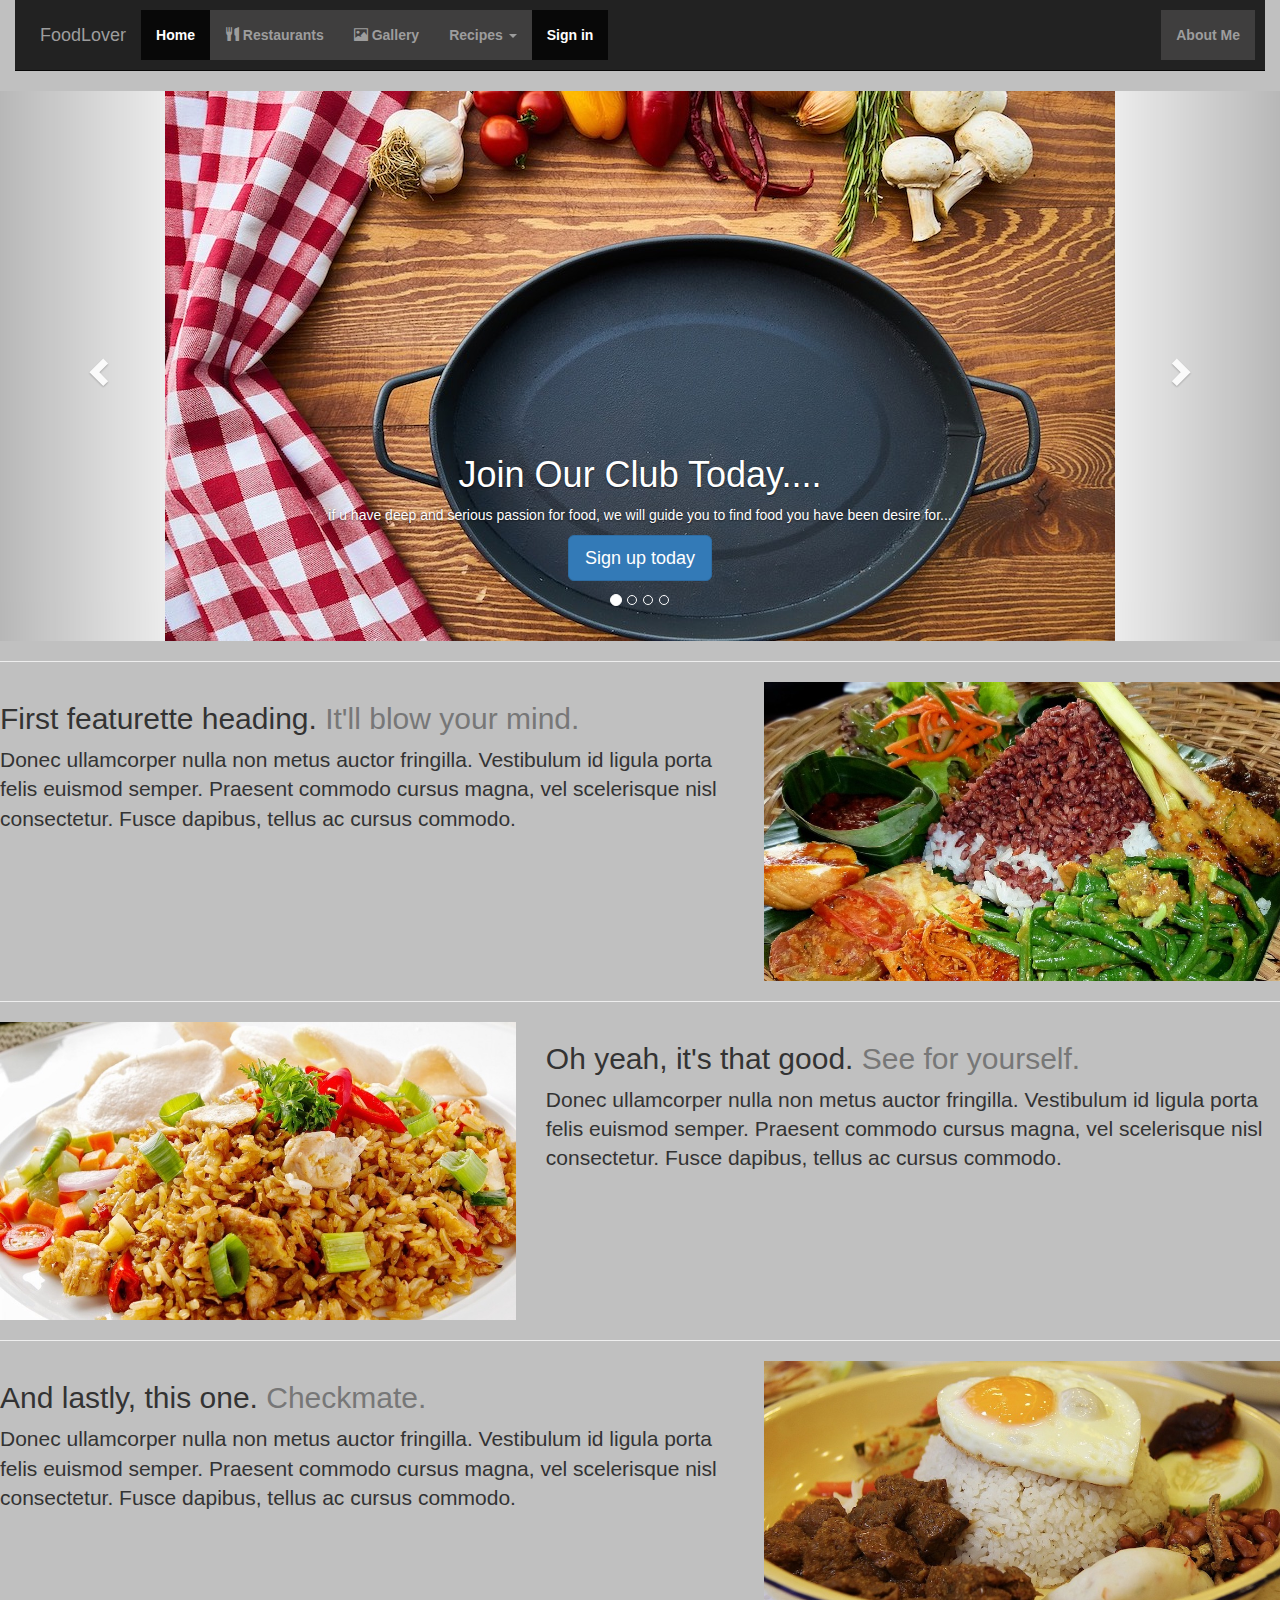
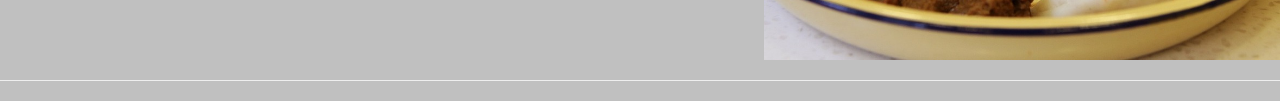
<file: index.html>
<!doctype html>
<html lang="en">
  <head>
    <meta charset="utf-8">
    <meta http-equiv="X-UA-Compatible" content="IE=edge">
    <meta name="viewport" content="width=device-width, initial-scale=1">
    <!-- The above 3 meta tags *must* come first in the head; any other head content must come *after* these tags -->
    <title>FOODLOVER</title>

    <!-- Bootstrap -->
    <link rel="stylesheet" href="https://stackpath.bootstrapcdn.com/bootstrap/3.4.1/css/bootstrap.min.css" >
    <!--Custom CSS-->
    <link rel="stylesheet" type="text/css" href="food.css">

    <!-- HTML5 shim and Respond.js for IE8 support of HTML5 elements and media queries -->
    <!-- WARNING: Respond.js doesn't work if you view the page via file:// -->
    <!--[if lt IE 9]>
      <script src="https://oss.maxcdn.com/html5shiv/3.7.3/html5shiv.min.js"></script>
      <script src="https://oss.maxcdn.com/respond/1.4.2/respond.min.js"></script>
    <![endif]-->
  </head>
 
  <body>
<!-- NAVBAR
================================================== -->
    <div class="navbar-wrapper">
      <div class="container">

        <nav class="navbar navbar-inverse navbar-static-top">
          <div class="container">
            <div class="navbar-header">
              <button type="button" class="navbar-toggle collapsed" data-toggle="collapse" data-target="#navbar" aria-expanded="false" aria-controls="navbar">
                <span class="sr-only">Toggle navigation</span>
                <span class="icon-bar"></span>
                <span class="icon-bar"></span>
                <span class="icon-bar"></span>
              </button>
              <a class="navbar-brand" href="#">FoodLover</a>
            </div>
            <div id="navbar" class="navbar-collapse collapse">
              <ul class="nav navbar-nav">
                <li class="active"><a href="#">Home</a></li>
                <li><a target="_blank" href="https://theculturetrip.com/asia/indonesia/articles/the-10-best-restaurants-in-indonesia/"><span class="glyphicon glyphicon-cutlery" aria-hidden="true"></span> Restaurants</a></li>
                <li><a target="_blank" href="https://foodgawker.com/tag/indonesian-food/"><span class="glyphicon glyphicon-picture" aria-hidden="true"></span> Gallery</a></li>
                <li class="dropdown">
                  <a href="#" class="dropdown-toggle" data-toggle="dropdown" role="button" aria-haspopup="true" aria-expanded="false"> Recipes <span class="caret"></span></a>
                  <ul class="dropdown-menu">
                    <li><a target="_blank" href="http://tempatwisataindonesia.id/makanan-khas-padang/">Padang Food</a></li>
                    <li><a target="_blank" href="https://www.theboxsceneproject.org/">Java Food</a></li>
                    <li><a target="_blank" href="https://makananoleholeh.com/makanan-khas-sulawesi/">Celebes Food</a></li>
                    <li role="separator" class="divider"></li>
                    <li class="dropdown-header">Traditional famous Food</li>
                    <li><a target="_blank" href="https://migrationology.com/indonesian-food/">Main Food</a></li>
                    <li><a target="_blank" href="https://witaworld.wordpress.com/2016/09/08/30-types-of-indonesian-drinks-beverages-desserts/">dessert/drinks</a></li>
                  </ul>
                </li>
                <li class="active"><a target="_blank" href="signin.html">Sign in</a></li>
              </ul>
              <ul class="nav navbar-nav navbar-right">
                    <li><a target="_blank" href="aboutme.html">About Me</a></li>
              </ul>
            </div>
          </div>
        </nav>
      </div>
    </div>


    <!-- Carousel
    ================================================== -->
    <div id="myCarousel" class="carousel slide" data-ride="carousel">
      <!-- Indicators -->
      <ol class="carousel-indicators">
        <li data-target="#myCarousel" data-slide-to="0" class="active"></li>
        <li data-target="#myCarousel" data-slide-to="1"></li>
        <li data-target="#myCarousel" data-slide-to="2"></li>
        <li data-target="#myCarousel" data-slide-to="3"></li>
      </ol>
      <div class="carousel-inner" role="listbox">
        <div class="item active">
          <img class="first-slide" src="images/menu.jpg" alt="menu">
          <div class="container">
            <div class="carousel-caption">
              <h1>Join Our Club Today....</h1>
              <p>if u have deep and serious passion for food, we will guide you to find food you have been desire for...</p>
              <p><a target="_blank" class="btn btn-lg btn-primary" href="signup.html" role="button">Sign up today</a></p>
            </div>
          </div>
        </div>
        <div class="item">
          <img class="second-slide" src="images/campur.jpg" alt="nasi campur">
          <div class="container">
            <div class="carousel-caption">
            </div>
          </div>
        </div>
        <div class="item">
                <img class="second-slide" src="images/rendang.jpg" alt="rendang">
                <div class="container">
                  <div class="carousel-caption">
                  </div>
                </div>
              </div>
        <div class="item">
          <img class="third-slide" src="images/nasi.jpg" alt="nasi goreng">
          <div class="container">
            <div class="carousel-caption">
            </div>
          </div>
        </div>
      </div>
      <a class="left carousel-control" href="#myCarousel" role="button" data-slide="prev">
        <span class="glyphicon glyphicon-chevron-left" aria-hidden="true"></span>
        <span class="sr-only">Previous</span>
      </a>
      <a class="right carousel-control" href="#myCarousel" role="button" data-slide="next">
        <span class="glyphicon glyphicon-chevron-right" aria-hidden="true"></span>
        <span class="sr-only">Next</span>
      </a>
    </div><!-- /.carousel -->

<!-- START THE FEATURETTES -->

        <hr class="featurette-divider">

        <div class="row featurette">
            <div class="col-md-7">
                <h2 class="featurette-heading">First featurette heading. <span class="text-muted">It'll blow your mind.</span></h2>
                <p class="lead">Donec ullamcorper nulla non metus auctor fringilla. Vestibulum id ligula porta felis euismod semper. Praesent commodo cursus magna, vel scelerisque nisl consectetur. Fusce dapibus, tellus ac cursus commodo.</p>
            </div>
            <div class="col-md-5">
                <img class="featurette-image img-responsive center-block" data-src="holder.js/500x500/auto" src="images/campur.jpg" alt="Generic placeholder image">
            </div>
        </div>

        <hr class="featurette-divider">

        <div class="row featurette">
            <div class="col-md-7 col-md-push-5">
                <h2 class="featurette-heading">Oh yeah, it's that good. <span class="text-muted">See for yourself.</span></h2>
                <p class="lead">Donec ullamcorper nulla non metus auctor fringilla. Vestibulum id ligula porta felis euismod semper. Praesent commodo cursus magna, vel scelerisque nisl consectetur. Fusce dapibus, tellus ac cursus commodo.</p>
            </div>
            <div class="col-md-5 col-md-pull-7">
                <img class="featurette-image img-responsive center-block" data-src="holder.js/500x500/auto" src="images/nasi.jpg" alt="Generic placeholder image">
            </div>
        </div>

        <hr class="featurette-divider">

        <div class="row featurette">
            <div class="col-md-7">
                <h2 class="featurette-heading">And lastly, this one. <span class="text-muted">Checkmate.</span></h2>
                <p class="lead">Donec ullamcorper nulla non metus auctor fringilla. Vestibulum id ligula porta felis euismod semper. Praesent commodo cursus magna, vel scelerisque nisl consectetur. Fusce dapibus, tellus ac cursus commodo.</p>
            </div>
            <div class="col-md-5">
                <img class="featurette-image img-responsive center-block" data-src="holder.js/500x500/auto" src="images/rendang.jpg" alt="Generic placeholder image">
            </div>
        </div>

        <hr class="featurette-divider">

<!-- /END THE FEATURETTES -->


    <!-- jQuery (necessary for Bootstrap's JavaScript plugins) -->
    <script src="https://code.jquery.com/jquery-1.12.4.min.js" ></script>
    <!-- Include all compiled plugins (below), or include individual files as needed -->
    <script src="https://stackpath.bootstrapcdn.com/bootstrap/3.4.1/js/bootstrap.min.js"></script>
  </body>
</html>
</file>
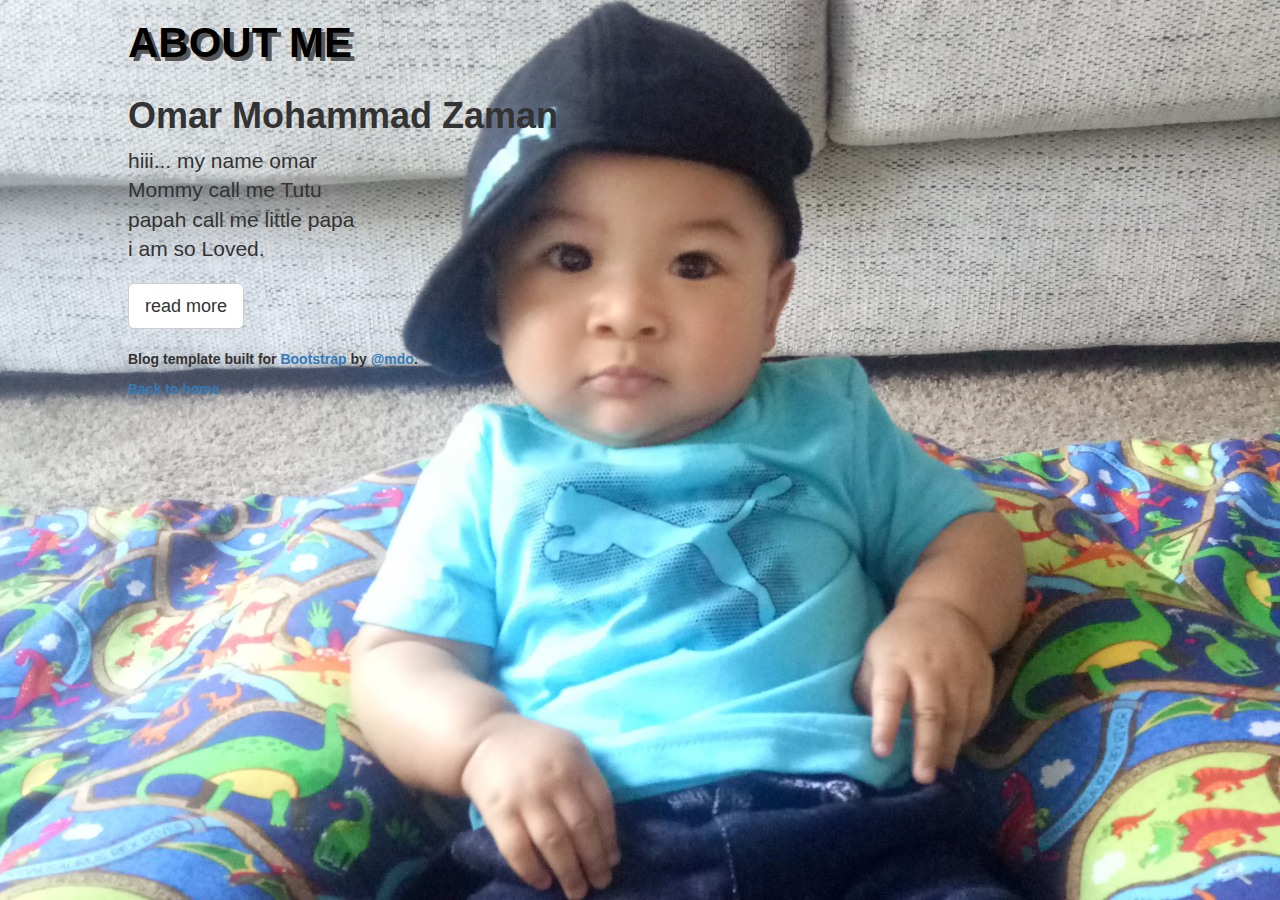
<file: aboutme.html>
<!doctype html>
<html lang="en">
  <head>
    <meta charset="utf-8">
    <meta http-equiv="X-UA-Compatible" content="IE=edge">
    <meta name="viewport" content="width=device-width, initial-scale=1">
    <!-- The above 3 meta tags *must* come first in the head; any other head content must come *after* these tags -->
    <title>Bootstrap 101 Template</title>

    <!-- Bootstrap -->
    <link rel="stylesheet" href="https://stackpath.bootstrapcdn.com/bootstrap/3.4.1/css/bootstrap.min.css" integrity="sha384-HSMxcRTRxnN+Bdg0JdbxYKrThecOKuH5zCYotlSAcp1+c8xmyTe9GYg1l9a69psu" crossorigin="anonymous">

    <!--custom css-->
    <link rel="stylesheet" type="text/css" href="aboutme.css">

    <!-- HTML5 shim and Respond.js for IE8 support of HTML5 elements and media queries -->
    <!-- WARNING: Respond.js doesn't work if you view the page via file:// -->
    <!--[if lt IE 9]>
      <script src="https://oss.maxcdn.com/html5shiv/3.7.3/html5shiv.min.js"></script>
      <script src="https://oss.maxcdn.com/respond/1.4.2/respond.min.js"></script>
    <![endif]-->
  </head>
  <body>
        <div class="site-wrapper">

                <div class="site-wrapper-inner">
          
                  <div class="cover-container">
          
                    <div class="masthead clearfix">
                      <div class="inner">
                        <h3 class="masthead-brand">ABOUT ME</h3>
                      </div>
                    </div>
          
                    <div class="inner cover">
                      <h1 class="cover-heading">Omar Mohammad Zaman</h1>
                      <p class="lead">hiii... my name omar<br>Mommy call me Tutu<br> papah call me little papa <br> i am so Loved. </p>
                      <p class="lead">
                        <a href="#" class="btn btn-lg btn-default">read more</a>
                      </p>
                    </div>
          
                  </div>
          
                </div>
          
              </div>
              
    <footer class="blog-footer">
        <p>Blog template built for <a href="https://getbootstrap.com/">Bootstrap</a> by <a href="https://twitter.com/mdo">@mdo</a>.</p>
        <p>
            <a target="_top" href="food.html">Back to home</a>
        </p>
    </footer>

    <!-- jQuery (necessary for Bootstrap's JavaScript plugins) -->
    <script src="https://code.jquery.com/jquery-1.12.4.min.js" integrity="sha384-nvAa0+6Qg9clwYCGGPpDQLVpLNn0fRaROjHqs13t4Ggj3Ez50XnGQqc/r8MhnRDZ" crossorigin="anonymous"></script>
    <!-- Include all compiled plugins (below), or include individual files as needed -->
    <script src="https://stackpath.bootstrapcdn.com/bootstrap/3.4.1/js/bootstrap.min.js" integrity="sha384-aJ21OjlMXNL5UyIl/XNwTMqvzeRMZH2w8c5cRVpzpU8Y5bApTppSuUkhZXN0VxHd" crossorigin="anonymous"></script>
  </body>
</html>
</file>
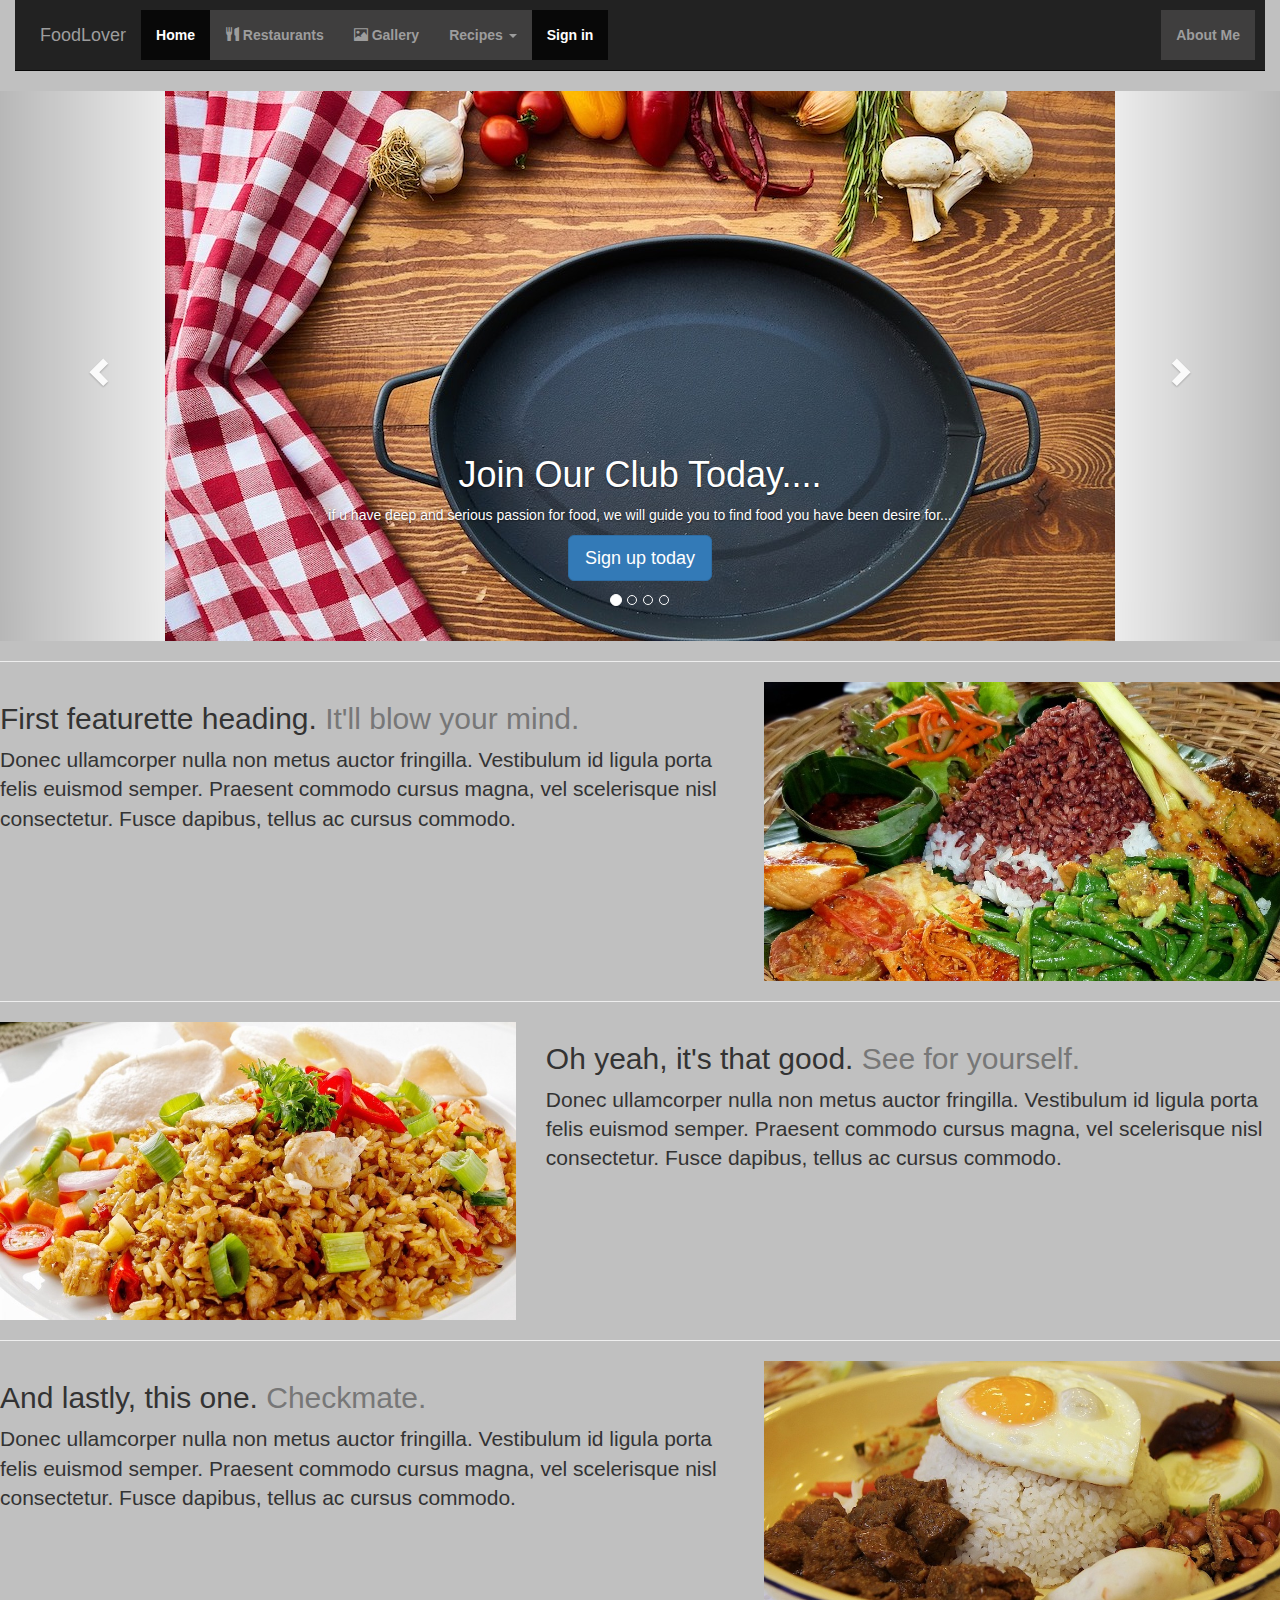
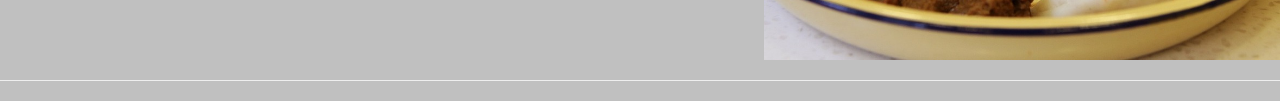
<file: food.html>
<!doctype html>
<html lang="en">
  <head>
    <meta charset="utf-8">
    <meta http-equiv="X-UA-Compatible" content="IE=edge">
    <meta name="viewport" content="width=device-width, initial-scale=1">
    <!-- The above 3 meta tags *must* come first in the head; any other head content must come *after* these tags -->
    <title>FOODLOVER</title>

    <!-- Bootstrap -->
    <link rel="stylesheet" href="https://stackpath.bootstrapcdn.com/bootstrap/3.4.1/css/bootstrap.min.css" >
    <!--Custom CSS-->
    <link rel="stylesheet" type="text/css" href="food.css">

    <!-- HTML5 shim and Respond.js for IE8 support of HTML5 elements and media queries -->
    <!-- WARNING: Respond.js doesn't work if you view the page via file:// -->
    <!--[if lt IE 9]>
      <script src="https://oss.maxcdn.com/html5shiv/3.7.3/html5shiv.min.js"></script>
      <script src="https://oss.maxcdn.com/respond/1.4.2/respond.min.js"></script>
    <![endif]-->
  </head>
 
  <body>
<!-- NAVBAR
================================================== -->
    <div class="navbar-wrapper">
      <div class="container">

        <nav class="navbar navbar-inverse navbar-static-top">
          <div class="container">
            <div class="navbar-header">
              <button type="button" class="navbar-toggle collapsed" data-toggle="collapse" data-target="#navbar" aria-expanded="false" aria-controls="navbar">
                <span class="sr-only">Toggle navigation</span>
                <span class="icon-bar"></span>
                <span class="icon-bar"></span>
                <span class="icon-bar"></span>
              </button>
              <a class="navbar-brand" href="#">FoodLover</a>
            </div>
            <div id="navbar" class="navbar-collapse collapse">
              <ul class="nav navbar-nav">
                <li class="active"><a href="#">Home</a></li>
                <li><a target="_blank" href="https://theculturetrip.com/asia/indonesia/articles/the-10-best-restaurants-in-indonesia/"><span class="glyphicon glyphicon-cutlery" aria-hidden="true"></span> Restaurants</a></li>
                <li><a target="_blank" href="https://foodgawker.com/tag/indonesian-food/"><span class="glyphicon glyphicon-picture" aria-hidden="true"></span> Gallery</a></li>
                <li class="dropdown">
                  <a href="#" class="dropdown-toggle" data-toggle="dropdown" role="button" aria-haspopup="true" aria-expanded="false"> Recipes <span class="caret"></span></a>
                  <ul class="dropdown-menu">
                    <li><a target="_blank" href="http://tempatwisataindonesia.id/makanan-khas-padang/">Padang Food</a></li>
                    <li><a target="_blank" href="https://www.theboxsceneproject.org/">Java Food</a></li>
                    <li><a target="_blank" href="https://makananoleholeh.com/makanan-khas-sulawesi/">Celebes Food</a></li>
                    <li role="separator" class="divider"></li>
                    <li class="dropdown-header">Traditional famous Food</li>
                    <li><a target="_blank" href="https://migrationology.com/indonesian-food/">Main Food</a></li>
                    <li><a target="_blank" href="https://witaworld.wordpress.com/2016/09/08/30-types-of-indonesian-drinks-beverages-desserts/">dessert/drinks</a></li>
                  </ul>
                </li>
                <li class="active"><a target="_blank" href="signin.html">Sign in</a></li>
              </ul>
              <ul class="nav navbar-nav navbar-right">
                    <li><a target="_blank" href="aboutme.html">About Me</a></li>
              </ul>
            </div>
          </div>
        </nav>
      </div>
    </div>


    <!-- Carousel
    ================================================== -->
    <div id="myCarousel" class="carousel slide" data-ride="carousel">
      <!-- Indicators -->
      <ol class="carousel-indicators">
        <li data-target="#myCarousel" data-slide-to="0" class="active"></li>
        <li data-target="#myCarousel" data-slide-to="1"></li>
        <li data-target="#myCarousel" data-slide-to="2"></li>
        <li data-target="#myCarousel" data-slide-to="3"></li>
      </ol>
      <div class="carousel-inner" role="listbox">
        <div class="item active">
          <img class="first-slide" src="images/menu.jpg" alt="menu">
          <div class="container">
            <div class="carousel-caption">
              <h1>Join Our Club Today....</h1>
              <p>if u have deep and serious passion for food, we will guide you to find food you have been desire for...</p>
              <p><a target="_blank" class="btn btn-lg btn-primary" href="signup.html" role="button">Sign up today</a></p>
            </div>
          </div>
        </div>
        <div class="item">
          <img class="second-slide" src="images/campur.jpg" alt="nasi campur">
          <div class="container">
            <div class="carousel-caption">
            </div>
          </div>
        </div>
        <div class="item">
                <img class="second-slide" src="images/rendang.jpg" alt="rendang">
                <div class="container">
                  <div class="carousel-caption">
                  </div>
                </div>
              </div>
        <div class="item">
          <img class="third-slide" src="images/nasi.jpg" alt="nasi goreng">
          <div class="container">
            <div class="carousel-caption">
            </div>
          </div>
        </div>
      </div>
      <a class="left carousel-control" href="#myCarousel" role="button" data-slide="prev">
        <span class="glyphicon glyphicon-chevron-left" aria-hidden="true"></span>
        <span class="sr-only">Previous</span>
      </a>
      <a class="right carousel-control" href="#myCarousel" role="button" data-slide="next">
        <span class="glyphicon glyphicon-chevron-right" aria-hidden="true"></span>
        <span class="sr-only">Next</span>
      </a>
    </div><!-- /.carousel -->

<!-- START THE FEATURETTES -->

        <hr class="featurette-divider">

        <div class="row featurette">
            <div class="col-md-7">
                <h2 class="featurette-heading">First featurette heading. <span class="text-muted">It'll blow your mind.</span></h2>
                <p class="lead">Donec ullamcorper nulla non metus auctor fringilla. Vestibulum id ligula porta felis euismod semper. Praesent commodo cursus magna, vel scelerisque nisl consectetur. Fusce dapibus, tellus ac cursus commodo.</p>
            </div>
            <div class="col-md-5">
                <img class="featurette-image img-responsive center-block" data-src="holder.js/500x500/auto" src="images/campur.jpg" alt="Generic placeholder image">
            </div>
        </div>

        <hr class="featurette-divider">

        <div class="row featurette">
            <div class="col-md-7 col-md-push-5">
                <h2 class="featurette-heading">Oh yeah, it's that good. <span class="text-muted">See for yourself.</span></h2>
                <p class="lead">Donec ullamcorper nulla non metus auctor fringilla. Vestibulum id ligula porta felis euismod semper. Praesent commodo cursus magna, vel scelerisque nisl consectetur. Fusce dapibus, tellus ac cursus commodo.</p>
            </div>
            <div class="col-md-5 col-md-pull-7">
                <img class="featurette-image img-responsive center-block" data-src="holder.js/500x500/auto" src="images/nasi.jpg" alt="Generic placeholder image">
            </div>
        </div>

        <hr class="featurette-divider">

        <div class="row featurette">
            <div class="col-md-7">
                <h2 class="featurette-heading">And lastly, this one. <span class="text-muted">Checkmate.</span></h2>
                <p class="lead">Donec ullamcorper nulla non metus auctor fringilla. Vestibulum id ligula porta felis euismod semper. Praesent commodo cursus magna, vel scelerisque nisl consectetur. Fusce dapibus, tellus ac cursus commodo.</p>
            </div>
            <div class="col-md-5">
                <img class="featurette-image img-responsive center-block" data-src="holder.js/500x500/auto" src="images/rendang.jpg" alt="Generic placeholder image">
            </div>
        </div>

        <hr class="featurette-divider">

<!-- /END THE FEATURETTES -->


    <!-- jQuery (necessary for Bootstrap's JavaScript plugins) -->
    <script src="https://code.jquery.com/jquery-1.12.4.min.js" ></script>
    <!-- Include all compiled plugins (below), or include individual files as needed -->
    <script src="https://stackpath.bootstrapcdn.com/bootstrap/3.4.1/js/bootstrap.min.js"></script>
  </body>
</html>
</file>
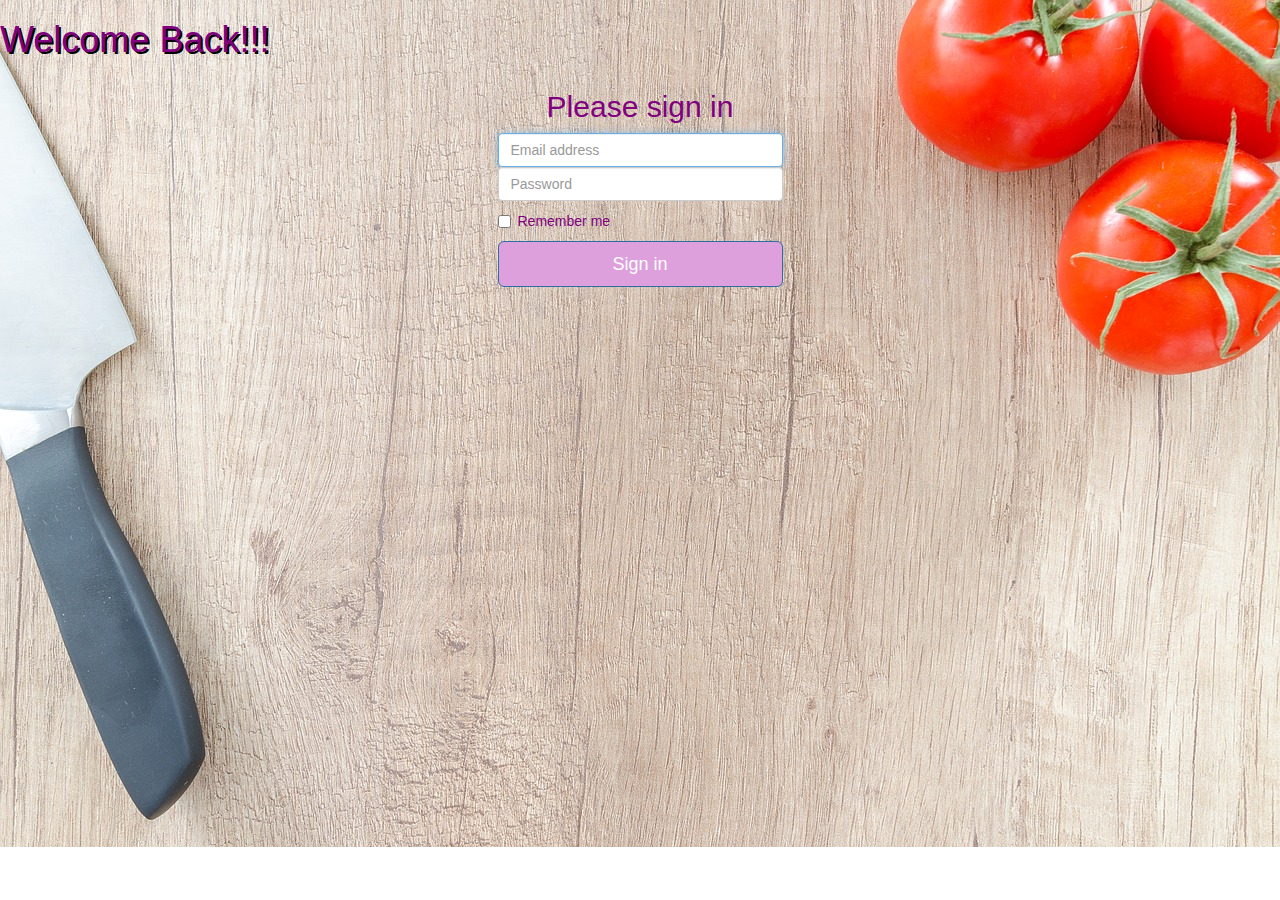
<file: signin.html>
<!doctype html>
<html lang="en">
  <head>
    <meta charset="utf-8">
    <meta http-equiv="X-UA-Compatible" content="IE=edge">
    <meta name="viewport" content="width=device-width, initial-scale=1">
    <!-- The above 3 meta tags *must* come first in the head; any other head content must come *after* these tags -->
    <title>Sign in</title>

    <!-- Bootstrap -->
    <link rel="stylesheet" href="https://stackpath.bootstrapcdn.com/bootstrap/3.4.1/css/bootstrap.min.css">

     <!-- custom CSS -->
     <link rel="stylesheet" type="text/css" href="signin.css">

    <!-- HTML5 shim and Respond.js for IE8 support of HTML5 elements and media queries -->
    <!-- WARNING: Respond.js doesn't work if you view the page via file:// -->
    <!--[if lt IE 9]>
      <script src="https://oss.maxcdn.com/html5shiv/3.7.3/html5shiv.min.js"></script>
      <script src="https://oss.maxcdn.com/respond/1.4.2/respond.min.js"></script>
    <![endif]-->
  </head>
  <body>
      <h1>Welcome Back!!!</h1>
        <div class="container">

                <form class="form-signin">
                  <h2 class="form-signin-heading">Please sign in</h2>
                  <label for="inputEmail" class="sr-only">Email address</label>
                  <input type="email" id="inputEmail" name="email" class="form-control" placeholder="Email address" required autofocus>
                  <label for="inputPassword" class="sr-only">Password</label>
                  <input type="password" id="inputPassword" name="password" class="form-control" placeholder="Password" required>
                  <div class="checkbox">
                    <label>
                      <input type="checkbox" value="remember-me"> Remember me
                    </label>
                  </div>
                  <button class="btn btn-lg btn-primary btn-block" type="submit">Sign in</button>
                </form>
          
              </div> <!-- /container -->
          

    <!-- jQuery (necessary for Bootstrap's JavaScript plugins) -->
    <script src="https://code.jquery.com/jquery-1.12.4.min.js" ></script>
    <!-- Include all compiled plugins (below), or include individual files as needed -->
    <script src="https://stackpath.bootstrapcdn.com/bootstrap/3.4.1/js/bootstrap.min.js" ></script>
  </body>
</html>
</file>
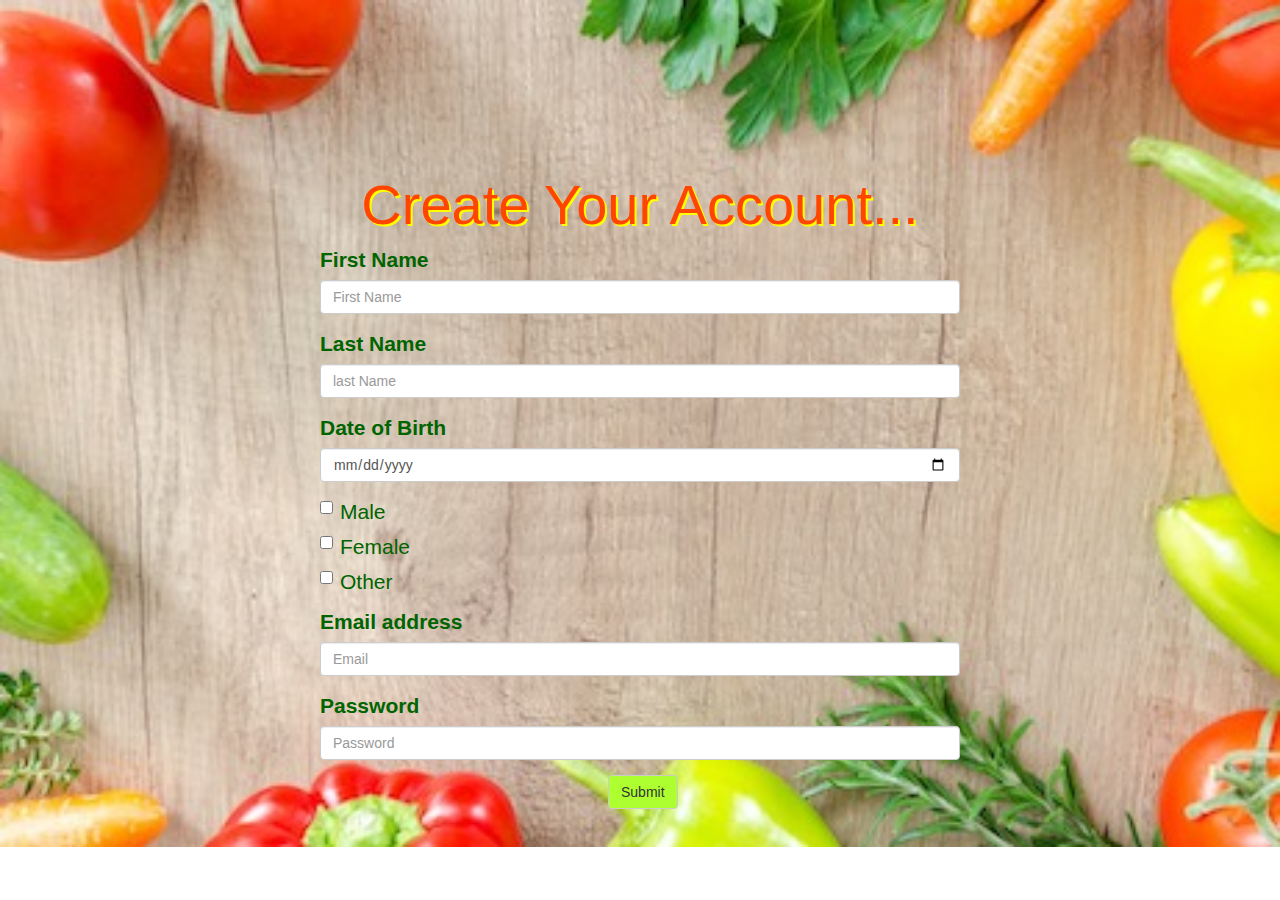
<file: signup.html>
<!doctype html>
<html lang="en">
  <head>
    <meta charset="utf-8">
    <meta http-equiv="X-UA-Compatible" content="IE=edge">
    <meta name="viewport" content="width=device-width, initial-scale=1">
    <!-- The above 3 meta tags *must* come first in the head; any other head content must come *after* these tags -->
    <title>Bootstrap 101 Template</title>

    <!-- Bootstrap -->
    <link rel="stylesheet" href="https://stackpath.bootstrapcdn.com/bootstrap/3.4.1/css/bootstrap.min.css" integrity="sha384-HSMxcRTRxnN+Bdg0JdbxYKrThecOKuH5zCYotlSAcp1+c8xmyTe9GYg1l9a69psu" crossorigin="anonymous">
    <!-- custom CSS -->
    <link rel="stylesheet" type="text/css" href="signup.css">

    <!-- HTML5 shim and Respond.js for IE8 support of HTML5 elements and media queries -->
    <!-- WARNING: Respond.js doesn't work if you view the page via file:// -->
    <!--[if lt IE 9]>
      <script src="https://oss.maxcdn.com/html5shiv/3.7.3/html5shiv.min.js"></script>
      <script src="https://oss.maxcdn.com/respond/1.4.2/respond.min.js"></script>
    <![endif]-->
  </head>
  <body>
    
    <form>
        <h2>Create Your Account...</h2>
            <div class="form-group">
              <label for="first name">First Name</label>
              <input type="text" class="form-control" name="firstname" placeholder="First Name" required>
            </div>

            <div class="form-group">
              <label for="last name">Last Name</label>
              <input type="text" class="form-control" name="lastname" placeholder="last Name">
            </div>

            <div class="form-group">
                <label for="dob">Date of Birth</label>
                    <input type="date" class="form-control" name="bday" placeholder="">
            </div>
            
            <div class="checkbox">
                <div class="checkbox">
                <label>
                    <input type="checkbox" value="male" name="male"> Male
                </label>
                </div>
                <div class="checkbox">
                <label>
                    <input type="checkbox" value="female" name="female"> Female
                </label>
                </div>
                <div class="checkbox">
                    <label>
                        <input type="checkbox" value="other" name="other"> Other
                    </label>
                </div>
            </div>   
                
            <div class="form-group">
              <label for="exampleInputEmail1">Email address</label>
              <input type="email" class="form-control" name="Email1" placeholder="Email">
            </div>
            <div class="form-group">
              <label for="exampleInputPassword1">Password</label>
              <input type="password" class="form-control" name="Password1" placeholder="Password">
            </div>
            
            <button type="submit" class="btn btn-default">Submit</button>
          </form>

    <!-- jQuery (necessary for Bootstrap's JavaScript plugins) -->
    <script src="https://code.jquery.com/jquery-1.12.4.min.js" integrity="sha384-nvAa0+6Qg9clwYCGGPpDQLVpLNn0fRaROjHqs13t4Ggj3Ez50XnGQqc/r8MhnRDZ" crossorigin="anonymous"></script>
    <!-- Include all compiled plugins (below), or include individual files as needed -->
    <script src="https://stackpath.bootstrapcdn.com/bootstrap/3.4.1/js/bootstrap.min.js" integrity="sha384-aJ21OjlMXNL5UyIl/XNwTMqvzeRMZH2w8c5cRVpzpU8Y5bApTppSuUkhZXN0VxHd" crossorigin="anonymous"></script>
  </body>
</html>
</file>
<file: food.css>
html,body{
    background:silver;
}

.container{
    width:100%;
    margin:auto;
}

nav{
    padding:10px;
    margin:auto;
}

ul{
    background:rgb(63, 62, 62);
}

ul a{
    font-weight: bold;
}

.carousel{
    background:whitesmoke
}

.carousel img{
  margin:auto;
}
</file>
<file: aboutme.css>
body{
    background-image:url(images/IMG20190324092557.jpg);
    background-repeat: no-repeat;
    background-size: cover;
    
}
li a:hover{
    background: none;
}
h3{
    text-align: left;
    width: 100%;
    font-size: 3em;
    font-weight: bold;
    color:black;
    text-shadow: 4px 4px rgb(88, 87, 87);
    margin-left:10%; 
}
h1,p{
    text-align: left, justify;
    width: 100%;
    margin-left:10%; 
    font-weight: bold;
    font-family: Arial, Helvetica, sans-serif;
}
footer{
   top:90%;
    text-align: left;
}
</file>
<file: signin.css>
body{
    background-image: url(images/knife-2879328_1280.jpg);
    background-repeat: no-repeat;
    background-size: cover;
}

h1{
    color: purple;
    text-shadow: 2px 2px black;
}

form{
    width:25%;
    color:purple;
    margin:auto;
}

form:hover{
    color:purple;
}
form h2{
    text-align: center;
}

.btn{
    background:plum;
}

.btn:hover{
    background:purple;
}
</file>
<file: signup.css>
body{
    background-image: url(images/table-2879213_1920.jpg);
    background-size: cover;
    background-repeat: no-repeat;
}

form h2{
    text-align: center;
    padding-top:8%;
    width: 100%;
    font-size: 4em;
    color:orangered;
    text-shadow: 2px 2px yellow;
}

form{
    padding-top:8%;
    margin:auto;
    width: 50%;
}

label{
    color:darkgreen;
    font-size:1.5em;
}
.btn{
    background: greenyellow;
    margin-left:45%;
}

.btn:hover{
    background: green;
}

.radio{
    font-size:1em;
    color:olivedrab;
    text-align: left;
    left:10%;    
}
.radio label{
    left:1%;
}
</file>
